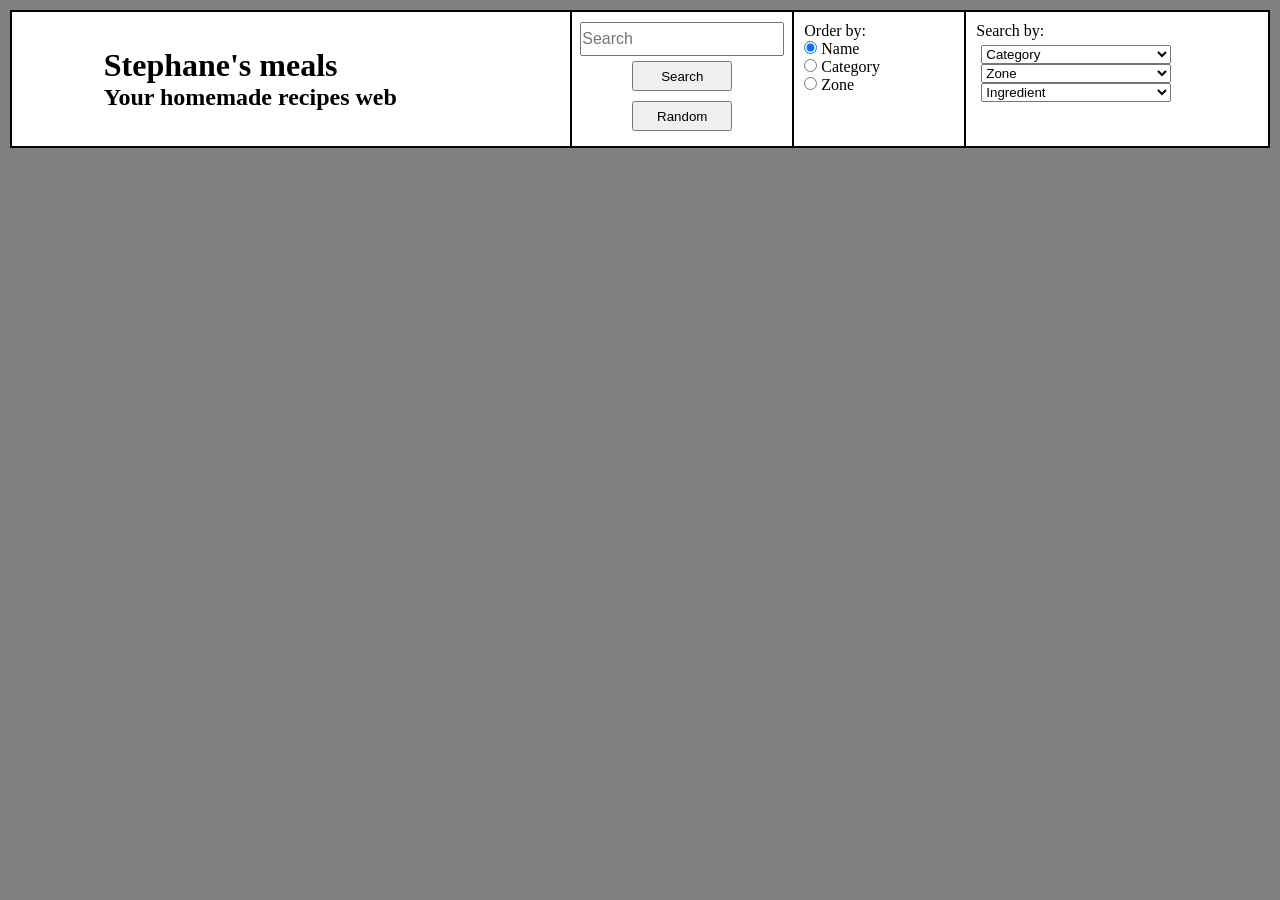
<file: index.html>
<!DOCTYPE html>
<html lang="en">

<head>
    <meta charset="UTF-8">
    <meta name="viewport" content="width=device-width, initial-scale=1.0">
    <meta http-equiv="X-UA-Compatible" content="ie=edge">
    <link rel="stylesheet" href="style.css">
    <script src="checkBoxController.js"></script>
    <script src="Main Controller.js"></script>
    <script src="layoutMultiple.js"></script>
    <script src="layoutIndividual.js"></script>
    <title>Stephane's meals</title>
</head>

<body onload=main()>
    <header>
        <div id="titulo">
            <div>
                <h1>Stephane's meals</h1>
                <h2>Your homemade recipes web</h2>
            </div>

        </div>
        <nav>
            <div id="searcher">
                <form onsubmit="buscarPorNombre();return false">
                    <input type="text" id="searchBox" placeholder="Search">
                </form>
                <button onclick=buscarPorNombre()>Search</button>
                <button onclick=random()>Random</button>

            </div>
            <div id="orderer">
                <p>Order by:</p>
                <div>
                    <form id="radioButtons">
                        <input type="radio" name="order" id="name" checked=true onclick=ordenar()> Name<br>
                        <input type="radio" name="order" id="categoria" onclick=ordenar()> Category <br>
                        <input type="radio" name="order" id="area" onclick=ordenar()> Zone 
                    </form>
                </div>
            </div>
            <div id="filterSearcher">
                <p>Search by:</p>
                <div>
                    <select name="Categoria" id="buscadorCat" onchange=searchBy(1)>
                        <option selected value="0"> Category </option>
                        <option disabled> ----------------- </option>
                    </select>
                    <select id="buscadorZona" onchange=searchBy(2)>
                        <option selected value="0"> Zone </option>
                        <option disabled> ----------------- </option>
                    </select>
                    <select id="buscadorIngr" onchange=searchBy(3)>
                        <option selected value="0"> Ingredient </option>
                        <option disabled> ----------------- </option>
                    </select>
                </div>
            </div>
        </nav>
    </header>
    <div id="principal">

    </div>
</body>

</html>
</file>
<file: style.css>
*{
    padding: 0px;
    margin: 0px;

}

body{
    background-color: grey;
}


header{
    margin:10px;

    position: sticky;
    top: 0;

    display: flex;
    justify-content: space-around;
    background-color: white;

    border: 2px black solid;
}

nav{
    display: flex;
}

#titulo{
    padding:10px;

    display: flex;
    align-items: center;
}

#searcher{
    padding: 10px;
    width:200px;

    display: flex;
    flex-direction: column;
    align-items: center;
    justify-content: space-around;

    border-left: 2px black solid;
}

#searchBox{
    font-size: 16px;
    height: 30px;
}

#searcher button{
    margin:5px;
    height: 30px;
    width: 100px ;
}

#orderer{
    padding:10px;

    border-left: 2px black solid;
}

#orderer div{
    width: 150px;
}

/* #orderer form{
    width: 70px;
    margin:5px;

    display: flex;
    flex-direction: column;
} */

#filterSearcher{
    padding:10px;
    width: 200px;

    border-left: 2px black solid;
}

#filterSearcher div{
    margin:5px;
    
    display: flex;
    flex-direction: column;
}
</file>
